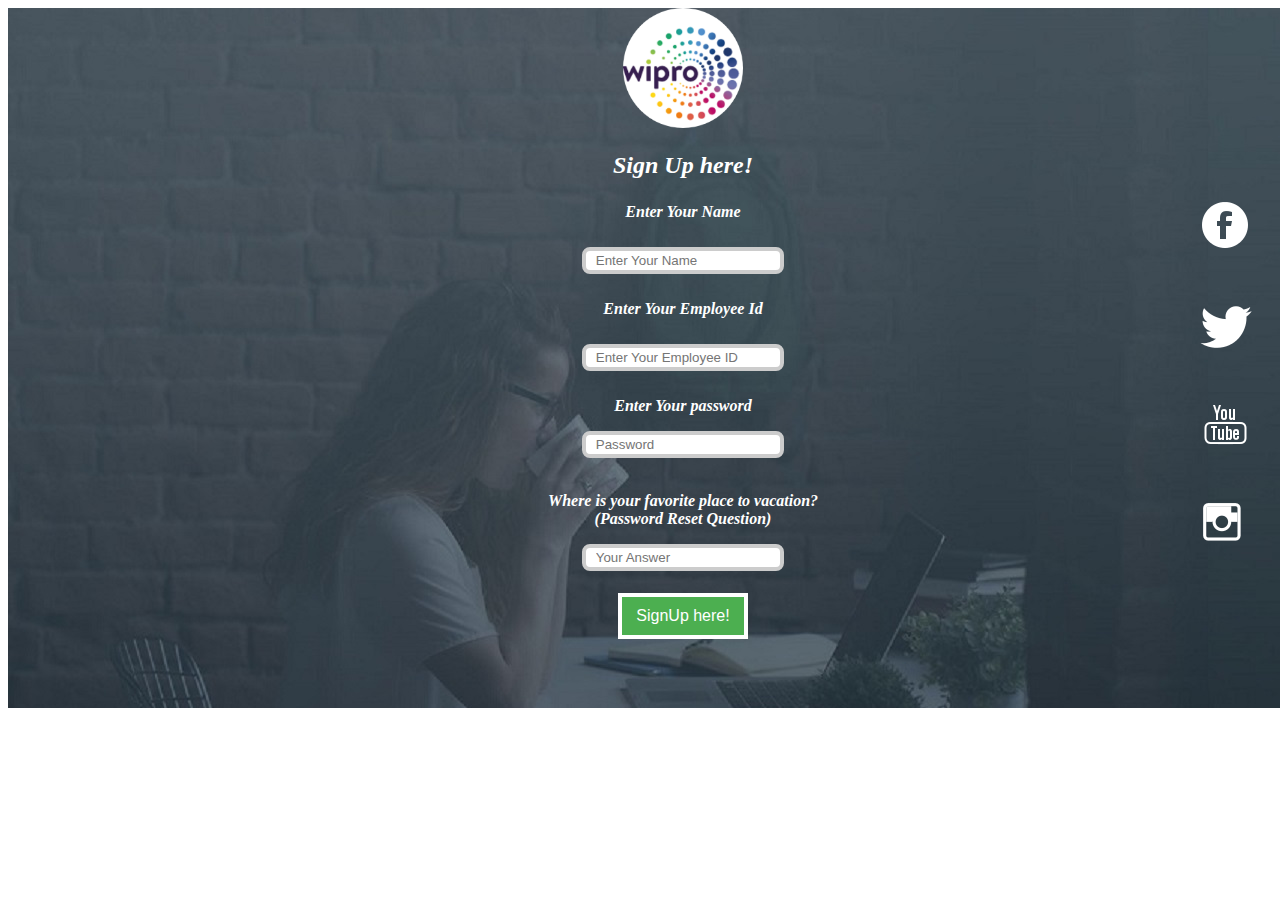
<file: index.html>
<html>
<head>
<link rel="stylesheet" href="css/animate.css">
<link rel="stylesheet" href="css/AppCss.css">
</head>
<body align="center" >
<div id="mid">
<img src="images/logo.png" style="height:120px; width:120px" />
<h2 style="font-family:verdana; color: white; "><p class="jj animated fadeInLeftBig" style="font-family: verdana;">Sign Up here!</p></h2>
<form>
<p>Enter Your Name</p>
<input type="text" id="Name" placeholder="Enter Your Name"><br/>
<p>Enter Your Employee Id</p>
<input type="text" id="emp_id" placeholder="Enter Your Employee ID"><br/>
<div id = "myDiv" style="display:none"><img id = "myImage" style="height:50 px; width: 50px;" src = "images/tenor-2.gif"></div>
<p>Enter Your password</p>
<input type="password" id="psw" placeholder="Password"  maxlength="8" ><br/><br/>
<p>Where is your favorite place to vacation? <br/>(Password Reset Question)</p>
<input type="password" id="security" placeholder="Your Answer" ><br/><br/>
<input type="button" id="btn-id" class="btn-credit" value="SignUp here!" onclick="show()"> </button><br/>
<a href="https://www.facebook.com/WiproLimited/" title="join facebook" target="_blank"><img src="images/fa.png" class="jj animated fadeInLeftBig" style="position:fixed;top:200px;left:1200px"></img></a>
<a href="
https://twitter.com/Wipro" title="join twitter" target="_blank"><img src="images/tw.png"  class="jj animated fadeInLeftBig" style="position: fixed;top:300px;left:1200px"></img></a>
<a href="https://www.youtube.com/channel/UCVE9DbzllQSL0Iz8EJppA3Q" title="join youtube" target="_blank"><img src="images/yo.png"  class="jj animated fadeInLeftBig"style="position:fixed;top:400px;left:1200px"></img></a>
<a href="https://www.instagram.com/dhimanshubham_/" title="join instagram" target="_blank"><img src="images/in.png" class="jj animated fadeInLeftBig" style="position:fixed;top:500px;left:1200px"></img></a>
</form>
</div>

<script src="Java script/app1.js"></script>
</body>
</html>
</file>
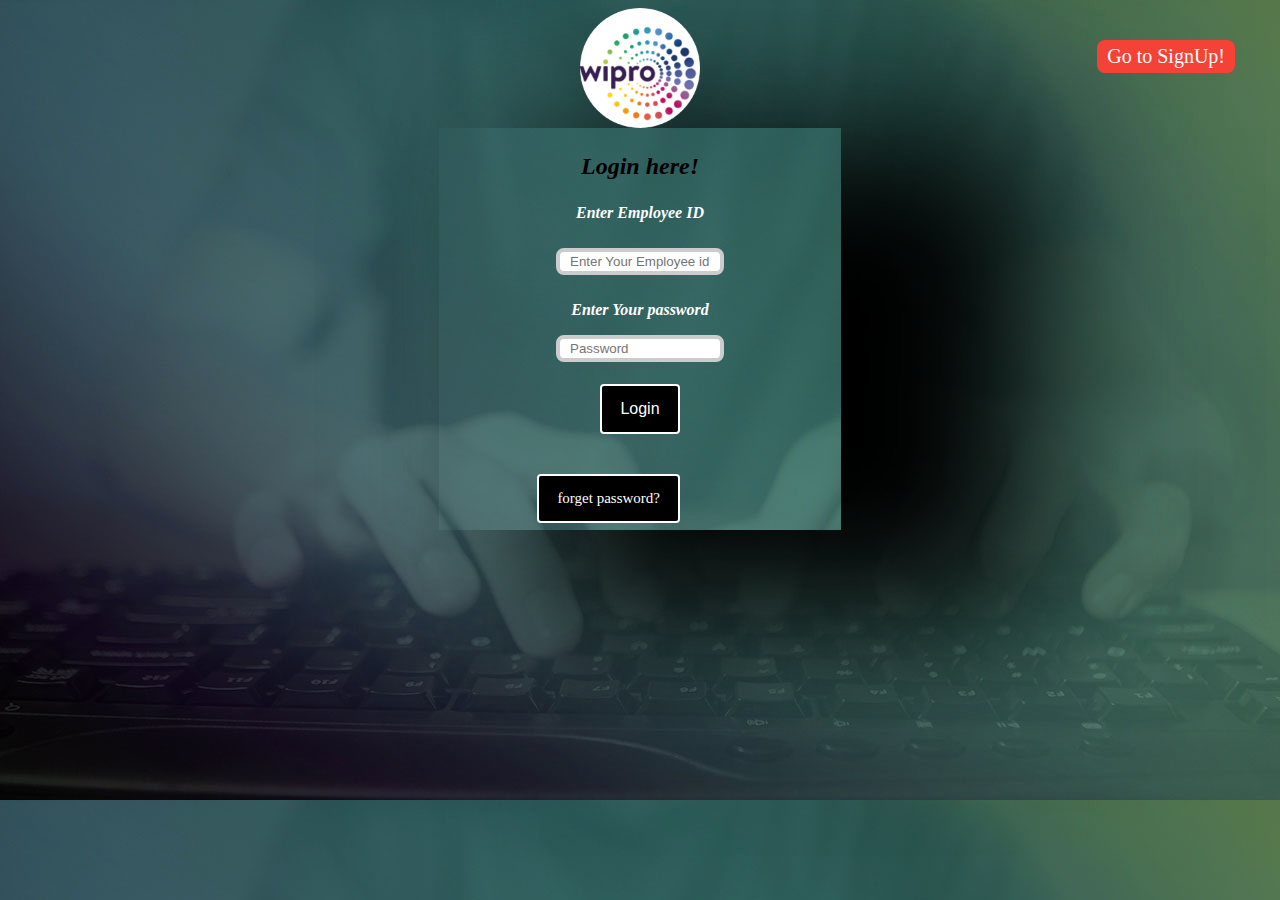
<file: Login.html>
<html>
<head>
<link rel="stylesheet" href="css/animate.css">
<link rel="stylesheet" href="css/AppCss1.css">
</head>
<body align="center">
<img src="images/logo.png" style="height:120px; width:120px " />
<a href="index.html"  style="position: absolute; top: 40px; right: 45px;  color : white; font-size: 20px; font-family:Times new roman; ">Go to SignUp!</a>
<div id="log" style="height:400px; width: 400px; border: 0px solid black; margin:0px auto;">
<h2> <p class="jj animated fadeInLeftBig" style="font-family: verdana;color: black;">Login here!</p></h2>
<p>Enter Employee ID</p>
<input type="text" id="empID" placeholder="Enter Your Employee id"><br/>
<div id = "myDiv" style="display:none"><img id = "myImage" style="height:100 px; width: 100px;" src = "images/tenor-2.gif"></div>
<p>Enter Your password</p>
<input type="password" id="pswrd" placeholder="Password" maxlength="8"><br/><br/>
<input type="button" id="btn-id" class="btn-credit" value="Login" onclick="show()"> </button><br/>
<input type="button" id="forgot" class="btn-credit" onclick="show1()" value="forget password?" style="position: absolute; top: 470px; right: 598px;  color : white; font-size: 15px; font-family: verdana; "/>
</div>
<div id="set" style="display: none; margin: 0px 0px 50px 475px; height:420px; width: 400px; border: 0px solid black;">
<h2 style="font-family:verdana;"> <p class="jj animated fadeInLeftBig" style="font-family: verdana; color: #d9a821">Reset Password!</p></h2>
<p>Enter Your Employee Id</p>
<input type="text" id="emp_id" placeholder="Enter Your Employee Id"><br/>
<p>Where is your favorite place to vacation?</p>
<input type="password" id="secQus" placeholder="Your Security Answer"><br/>
<p id="msg"  style="display: none; color: black; font-size: 50px; font-family: verdana; "></p>
<div id = "myDiv1" style="display:none"><img id = "myImage" style="height:100 px; width: 100px;" src = "images/tenor-2.gif"></div>
<p>Enter Your New password</p>
<input type="password" id="set_pswd" placeholder="Password" maxlength="8"><br/><br/>
<p>Retype Your New password</p>
<input type="password" id="set_pswd_val" placeholder="Password" maxlength="8"><br/><br/>
<input type="button" id="btn-id" class="btn-credit" value="Reset" onclick="show2()" ></button><br/>
</div>
<script src="Java script/app2.js"></script>
</body>
</html>
</file>
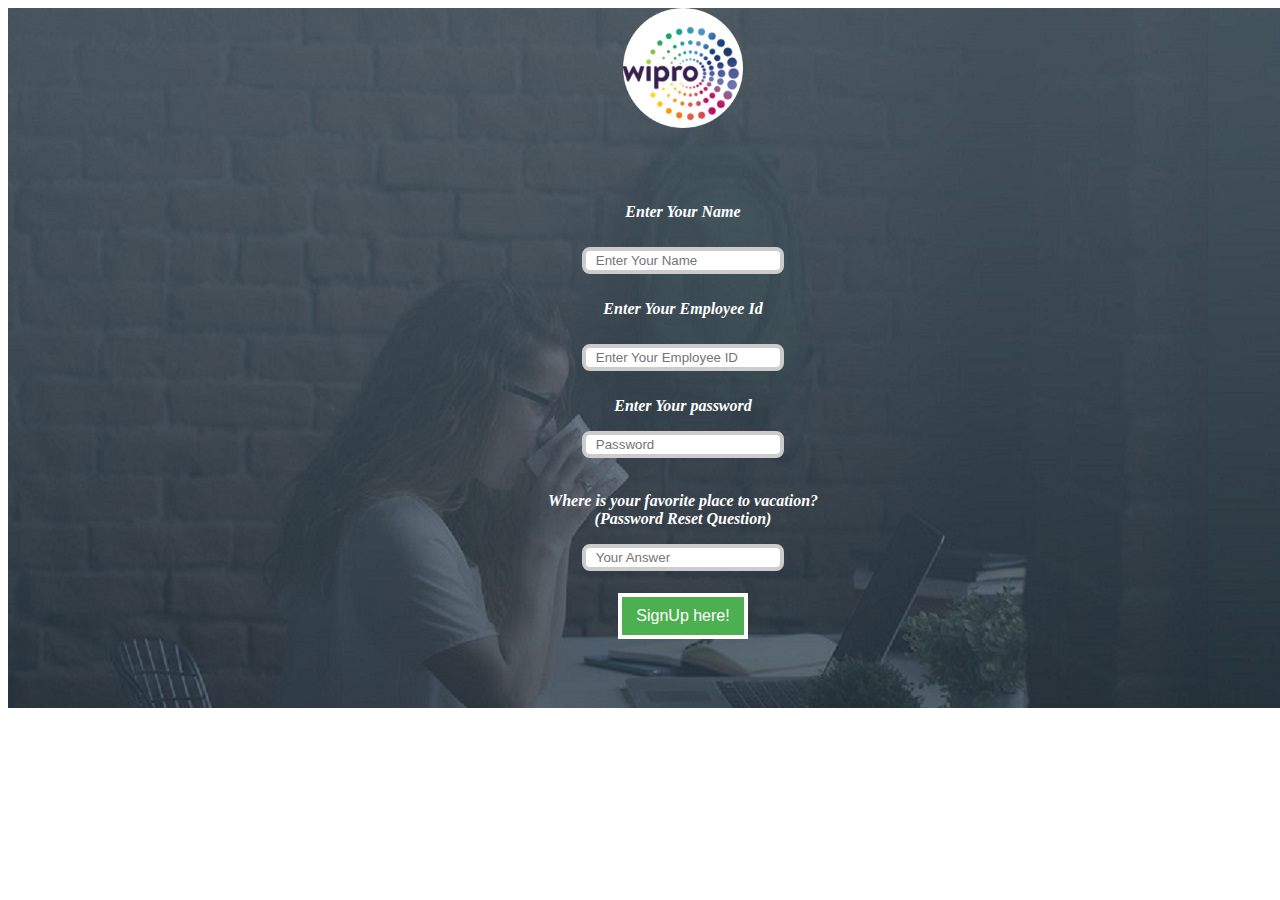
<file: wiproDup.html>
<html>
<head>
<link rel="stylesheet" href="css/animate.css">
<link rel="stylesheet" href="css/AppCss2.css">
</head>
<body onload="check()" align="center" >
<img src="images/logo.png" style="height:120px; width:120px " />
<input type="button" onclick="clearance()" value="logout" style="position: absolute; top: 50px; right: 50px; padding: 10px;  color : black; font-size: 17px; font-family: verdana;"/>
<p id="txt"></p>
<h2 style="font-family:verdana; color: white; "><p class="jj animated fadeInRightBig" style="font-family: verdana;">Checking Appraisal Criteria</p></h2>
<form>
<p id="show-it" class="jj animated fadeInLeftBig" style="font-size: 20px;color: #d96f8b; font-family:verdana; "	></p>
<p>Enter Your Email Id</p>
<input type="text" id="email" placeholder="Enter Your Organisation Email"><br/>
<p>Enter Your Business Unit</p>
<select id="bu">
	<option value="">Select your Unit</option>
  <option value="DIGITAL">DIGITAL</option>
  <option value="BfSI">BFSI</option>
  <option value="COMMUNICATION">COMMUNICATION</option>
  <option value="MFG">MFG</option>
  <option value="INDIA-ANLAYTICS">INDIA-ANLAYTICS</option>
  <option value="DAAI-Analytics and AI">DAAI-Analytics and AI</option>
</select><br/>
<div id = "myDiv" style="display:none"><img id = "myImage" style="height:100 px; width: 100px;" src = "images/tenor-2.gif"></div>
<p>Enter Your Organisation Experience in Years</p>
<select id="exp">
	<option value="">Select your Experience</option>
	<option value="1">Fresher</option>
  <option value="1">1</option>
  <option value="2">2</option>
  <option value="3">3</option>
  <option value="4">4</option>
  <option value="5">5</option>
  <option value="6">6</option>
  <option value="7">7</option>
  <option value="8">8</option>
  <option value="9">9</option>
  <option value="10">10</option>
  <option value="11">>10 year</option>
</select><br/>
<p>Enter your Efforts in Hours</p>
<input type="text" id="eff" placeholder="Efforts in hours" required><br/>
</form>
<div id="edge" >
<input type="button" id="btn-id" class="btn-credit" value="check your points" onclick="show()"  > </button><br/>
<p id="Yname"></p>
<p id="Answer1"></p>
<p id="Answer2"></p>
<p id="Answer3"></p>
<p id="Answer4"></p>
</div>
<a href="https://www.facebook.com/WiproLimited/" title="join facebook" target="_blank"><img src="images/fa.png" class="jj animated fadeInRightBig" style="position:fixed;top:200px;left:1200px"></img></a>
<a href="
https://twitter.com/Wipro/" title="join twitter" target="_blank"><img src="images/tw.png" class="jj animated fadeInRightBig" style="position:fixed;top:300px;left:1200px"></img></a>
<a href="https://www.youtube.com/channel/UCVE9DbzllQSL0Iz8EJppA3Q/" title="join youtube" target="_blank"> <img src="images/yo.png" class="jj animated fadeInRightBig" style="position:fixed;top:400px;left:1200px"></img></a>
<a href="https://www.instagram.com/dhimanshubham_/" title="join instagram" target="_blank"><img src="images/in.png" class="jj animated fadeInRightBig" style="position:fixed;;top:500px;left:1200px"></img></a>

	


<script src="Java script/app3.js">

</script>
</body>
</html>
</file>
<file: css/AppCss.css>
#mid{
height:700;
width:1350;
margin:0px auto;
background-repeat:no-repeat;
background-image:url('../images/login_back.jpg');
}


.btn-credit{
background-color: #4CAF50;
border: 4px solid white;
color: white;
padding: 10px 14px;
text-align: center;
text-decoration: none;
display: inline-block;
font-size: 16px;
margin: 4px 2px;
transition-duration: 0.4s;
cursor: pointer;
}


.btn-credit:hover {
background-color: #f44336;
color: white;
font-size: 17px;
}

#psw {
	background-color:#FFFFFF;
	border: 4px solid #ccc;
	padding: 2px 10px;
	width:15%;
	border-radius: 8px;
	box-sizing: border-box;
	display: inline-block;
	}

	#security{
	background-color:#FFFFFF;
	border: 4px solid #ccc;
	padding: 2px 10px;
	width:15%;
	border-radius: 8px;
	box-sizing: border-box;
	display: inline-block;
	}



input[type=text]{
width: 15%;
padding: 2px 10px;
margin: 10px 0;
display: inline-block;
border: 4px solid #ccc;
border-radius: 8px;
box-sizing: border-box;
}


p{
color: white;
font-family:Georgia;
font-style: italic;
font-weight: 900;
}


a:hover 
{
     color:white; 
     text-decoration:none; 
     cursor:pointer;  
}

body{
overflow: hidden; 
 }}
</file>
<file: css/AppCss1.css>
#edge {
background: white;
width: 500px;
height: 300px;
margin: 0 auto;
border-radius: 25px;
border: 2px solid #73AD21;
}


#edge p{
color: #5c6669;		
font-family:serif;
font-size: 20px;
font-weight: 800;
}

#pswrd, #secQus, #set_pswd, #set_pswd_val {
	background-color:#FFFFFF;
	border: 4px solid #ccc;
	padding: 2px 10px;
	width:42%;
	border-radius: 8px;
	box-sizing: border-box;
	display: inline-block;
	}
	
	
	

.btn-credit{
background-color: black;
border: 2px solid white;
border-radius: 4px;
color: white;
padding: 14px 18px;
text-align: center;
text-decoration: none;
display: inline-block;
font-size: 16px;
margin: 4px 2px;
transition-duration: 0.4s;
cursor: pointer;
}

.btn-credit:hover {
background-color: #f44336;
color: white;
font-size: 17px;
}


.btn-credit1{
background-color: black;
border: 2px solid white;
border-radius: 4px;
color: white;
padding: 14px 18px;
text-align: center;
text-decoration: none;
display: inline-block;
font-size: 16px;
margin: 2px 0px;
transition-duration: 0.4s;
cursor: pointer;
}

.btn-credit1:hover {
background-color: #f44336;
color: white;
font-size: 17px;
}




input[type=text]{
width: 42%;
padding: 2px 10px;
margin: 10px 0;
display: inline-block;
border: 4px solid #ccc;
border-radius: 8px;
box-sizing: border-box;
}




p{
color: white;
font-family:Georgia;
font-style: italic;
font-weight: 900;
}

body{
background-image: url('../images/6.jpg');
background-color: black;
}


a:link, a:visited {
  background-color: #f44336;
  color: white;
  border-radius: 8px;
  padding: 5px 10px;
  text-align: center;
  text-decoration: none;
  display: inline-block;
}

a:hover, a:active {
  background-color: blue;
}

#log{
border: 1px solid ;
  padding: 1px;
  box-shadow: 150px 50px 150px 50px;
}

#set{
border: 1px solid  ;
  padding: 1px;
  box-shadow: 90px 70px 90px 70px;
}

.jj	
{-webkit-animation-duration:0.5s;
-webkit-animation-delay:0.8s;
-webkit-animation-iteration-count:1;}
</file>
<file: css/AppCss2.css>
#edge {
background: white;
width: 500px;
height: 300px;
margin: 0px auto;
border-radius: 25px;
border: 2px solid #73AD21;
}


#edge p{
color:black;
font-family:serif;
font-size: 22px;
font-weight: 900;
}



.btn-credit{
background-color: #4CAF50;
border: none;
color: white;
padding: 2px 4px;
text-align: center;
text-decoration: none;
display: inline-block;
font-size: 16px;
margin: 4px 2px;
transition-duration: 0.4s;
cursor: pointer;
}
.btn-credit:hover {
background-color: #f44336;
color: white;
font-size: 17px;
}

linked :hover{
color: aqua;
}




input[type=text], select {
width: 15%;
padding: 2px 10px;
margin: 10px 0;
display: inline-block;
border: 2px solid #ccc;
border-radius: 8px;
box-sizing: border-box;
}


p{
color: white;
font-family:Georgia;
font-style: italic;
font-weight: 900;
}

body{
background-image:url('../images/wipro-1.jpg');
}

a:link, a:visited {
  background-color: #f44336;
  color: white;
  border-radius: 8px;
  padding: 10px 15px;
  text-align: center;
  text-decoration: none;
  display: inline-block;
}

a:hover, a:active {
  background-color: blue;
}

.jj
{-webkit-animation-duration:1s;
-webkit-animation-delay:0.5s;
-webkit-animation-iteration-count:1;}
</file>
